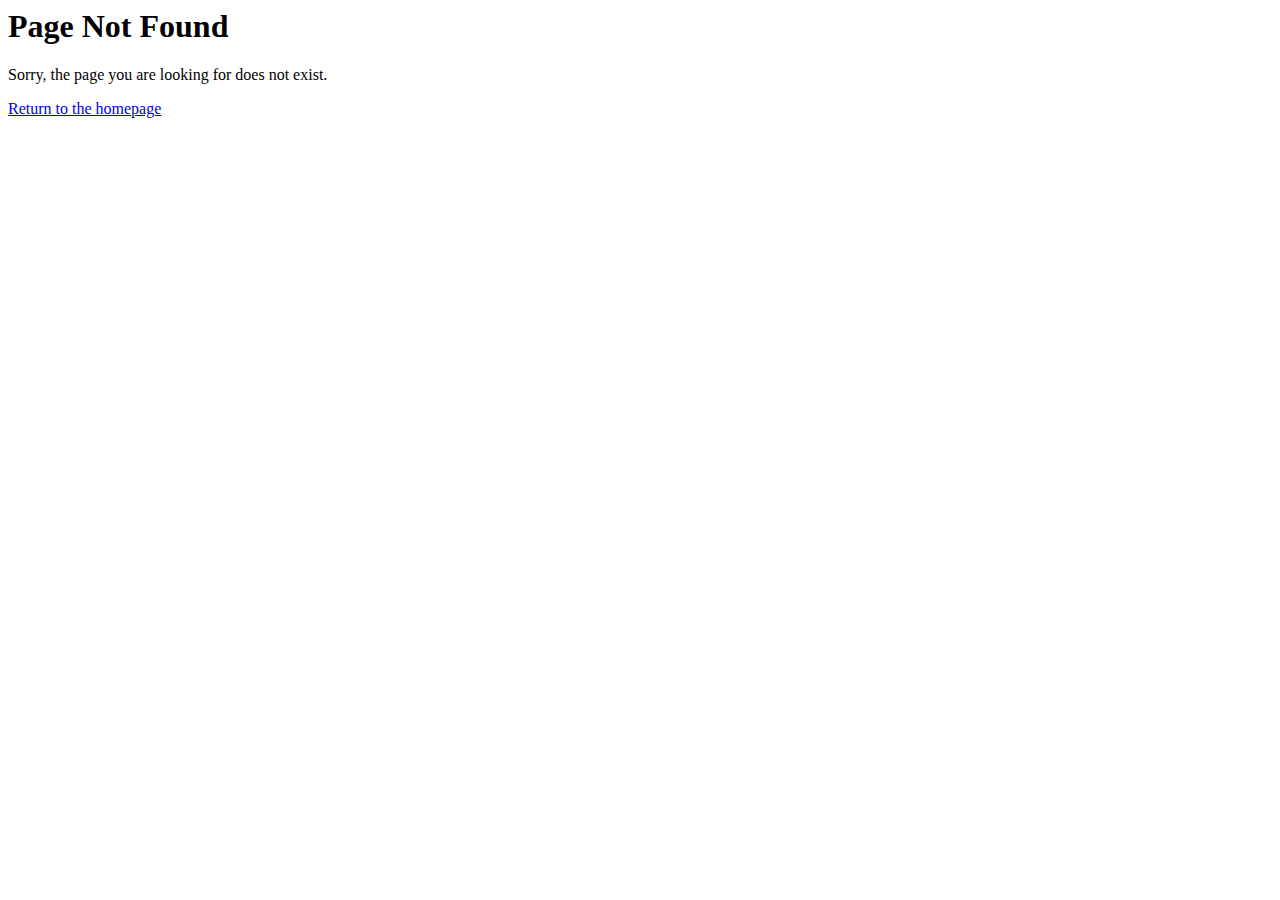
<file: templates/page_not_found.html>
<html lang="en">
<head>
    <meta charset="UTF-8">
    <meta name="viewport" content="width=device-width, initial-scale=1.0">
    <title>GUDLFT Registration</title>
</head>
<body>
    <h1>Page Not Found</h1>
    <p>Sorry, the page you are looking for does not exist.</p>
    <a href="/">Return to the homepage</a>
</body>
</html>
</file>
